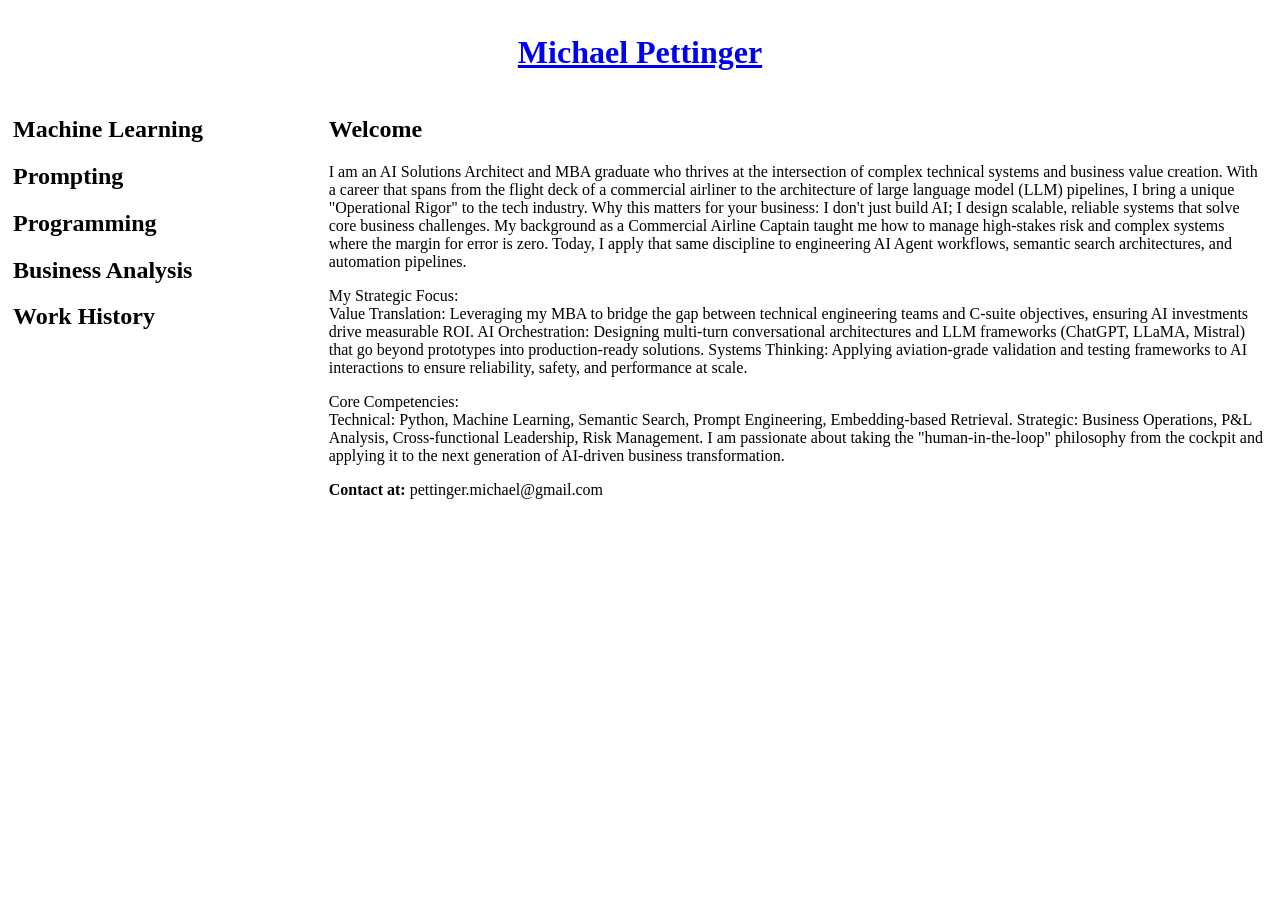
<file: index.html>
<!DOCTYPE html>
<html>
<head>
  <link rel="stylesheet" href="styles.css">
</head>
<body>


<!-- Name -->
 <div class="container">
 <div class="header"><h1><a href="index.html">Michael Pettinger</a></h1></div>

<!-- Welcome Message-->
 <div class="content">
<div id="main-content">
  <h2>Welcome</h2>
  <p>I am an AI Solutions Architect and MBA graduate who thrives at the intersection of complex technical systems and business value creation. With a career that spans from the flight deck of a commercial airliner to the architecture of large language model (LLM) pipelines, I bring a unique "Operational Rigor" to the tech industry.
  Why this matters for your business: I don't just build AI; I design scalable, reliable systems that solve core business challenges. My background as a Commercial Airline Captain taught me how to manage high-stakes risk and complex systems where the margin for error is zero. Today, I apply that same discipline to engineering AI Agent workflows, semantic search architectures, and automation pipelines.</p>
  <p>
  My Strategic Focus:<br>
  Value Translation: Leveraging my MBA to bridge the gap between technical engineering teams and C-suite objectives, ensuring AI investments drive measurable ROI.
  AI Orchestration: Designing multi-turn conversational architectures and LLM frameworks (ChatGPT, LLaMA, Mistral) that go beyond prototypes into production-ready solutions.
  Systems Thinking: Applying aviation-grade validation and testing frameworks to AI interactions to ensure reliability, safety, and performance at scale.</p>
  <p>
  Core Competencies:<br>
  Technical: Python, Machine Learning, Semantic Search, Prompt Engineering, Embedding-based Retrieval.
  Strategic: Business Operations, P&L Analysis, Cross-functional Leadership, Risk Management.
  I am passionate about taking the "human-in-the-loop" philosophy from the cockpit and applying it to the next generation of AI-driven business transformation.
  
  </p>
</div>
<p><b>Contact at:</b> pettinger.michael@gmail.com</p>
</div>


<!--Skills-->
<div class="leftbar">
    <h2 class="menu_item" onclick="myfunction(event)" data-file="machine_learning.html">Machine Learning</h2>
    <h2 class="menu_item" onclick="myfunction(event)" data-file="prompting.html">Prompting</h2>
    <h2 class="menu_item" onclick="myfunction(event)" data-file="programming.html">Programming</h2>
    <!-- <h2 class="menu_item" onclick="myfunction(event)" data-file="robotics.html">Robotics</h2> -->
    <!--<h2 class="menu_item" onclick="myfunction(event)" data-file="3d_printing.html">3D Printing</h2>-->
    <h2 class="menu_item" onclick="myfunction(event)" data-file="business_analysis.html">Business Analysis</h2>
    <h2 class="menu_item" onclick="myfunction(event)" data-file="work_history.html">Work History</h2>
    <!--Machine Learning-->
    <!-- Prompting-->
    <!--Promgramming-->
    <!--Robotics -->
    <!--3D Printing-->
    <!--Business Analysis-->
<!-- Projects -->
 <!--File Converter-->
</div>


 </div>

 <!--Java Script Functions-->

 <script>
  function myfunction(event){

    const fileName = event.currentTarget.dataset.file;
    console.log("Loading: " + fileName);


    fetch(fileName)
    .then(response => response.text())
    .then(data => {
      document.getElementById('main-content').innerHTML = data;
    });

  }

 </script>

 </body>
</html>
</file>
<file: styles.css>
.container{
    display: grid;
  grid-template-areas:
    "header header"
    "menu content"
    "footer footer";
  grid-template-columns: 1fr 3fr;
  gap: 3px;
  padding: 5px;
}

.container div.header {
  grid-area: header;
  text-align: center;
}
.container div.content{
    grid-area: content;
}

.container div.leftbar {
  grid-area: menu;
}
</file>
